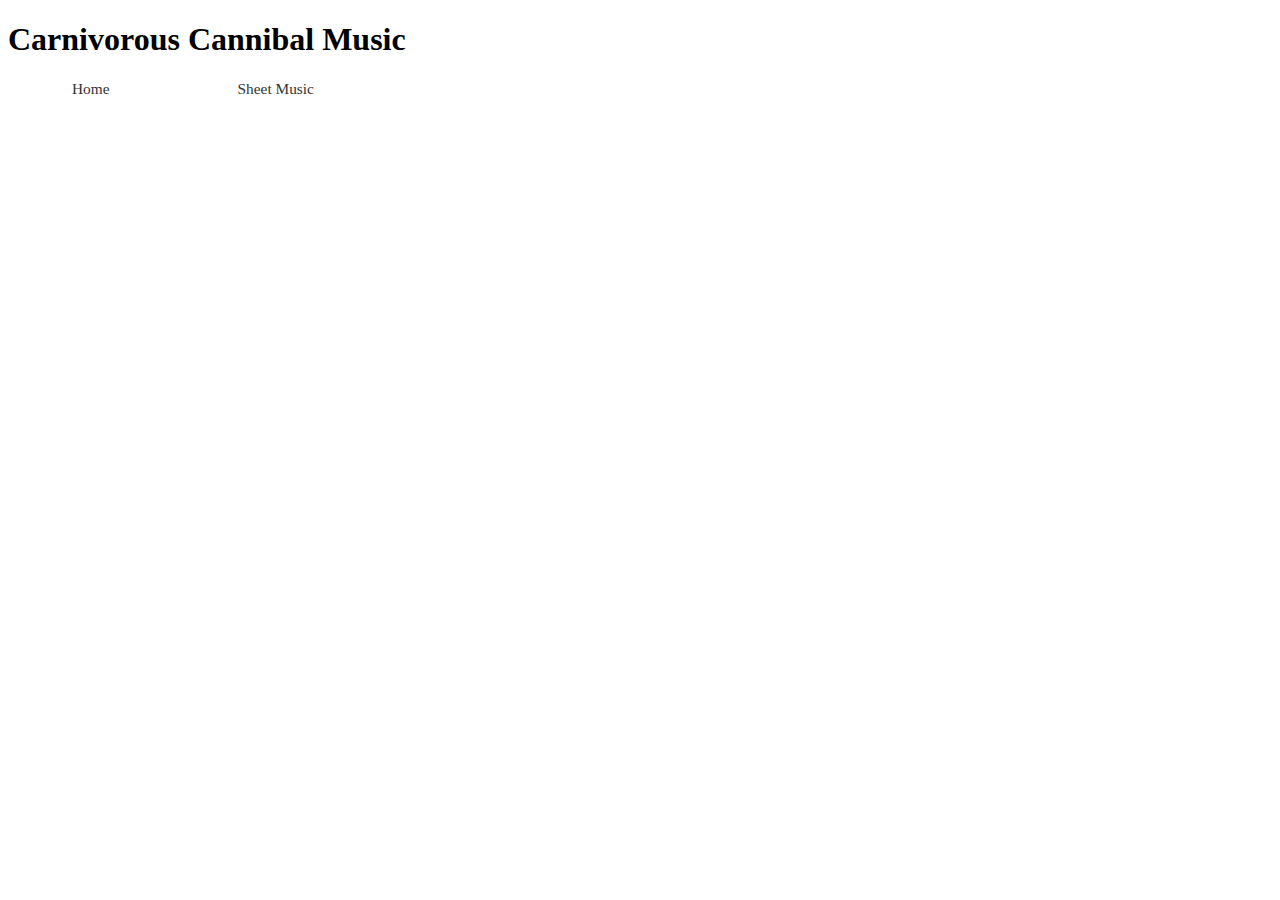
<file: index.html>
<!doctype html>
<html lang="en">
<head>
  <meta charset="utf-8">
  <title>CCMusicSite</title>
  <base href="https://ethancannoy.github.io/CCMSite/">
  <meta name="viewport" content="width=device-width, initial-scale=1">
  <link rel="icon" type="image/x-icon" href="favicon.ico">
<link rel="stylesheet" href="CCMSite/styles.d77e5308660b4040842c.css"></head>
<body>
  <app-root></app-root>
<script type="text/javascript" src="runtime.ec2944dd8b20ec099bf3.js"></script><script type="text/javascript" src="polyfills.c6871e56cb80756a5498.js"></script><script type="text/javascript" src="main.8253d5b2562c0ab8a767.js"></script></body>
</html>
</file>
